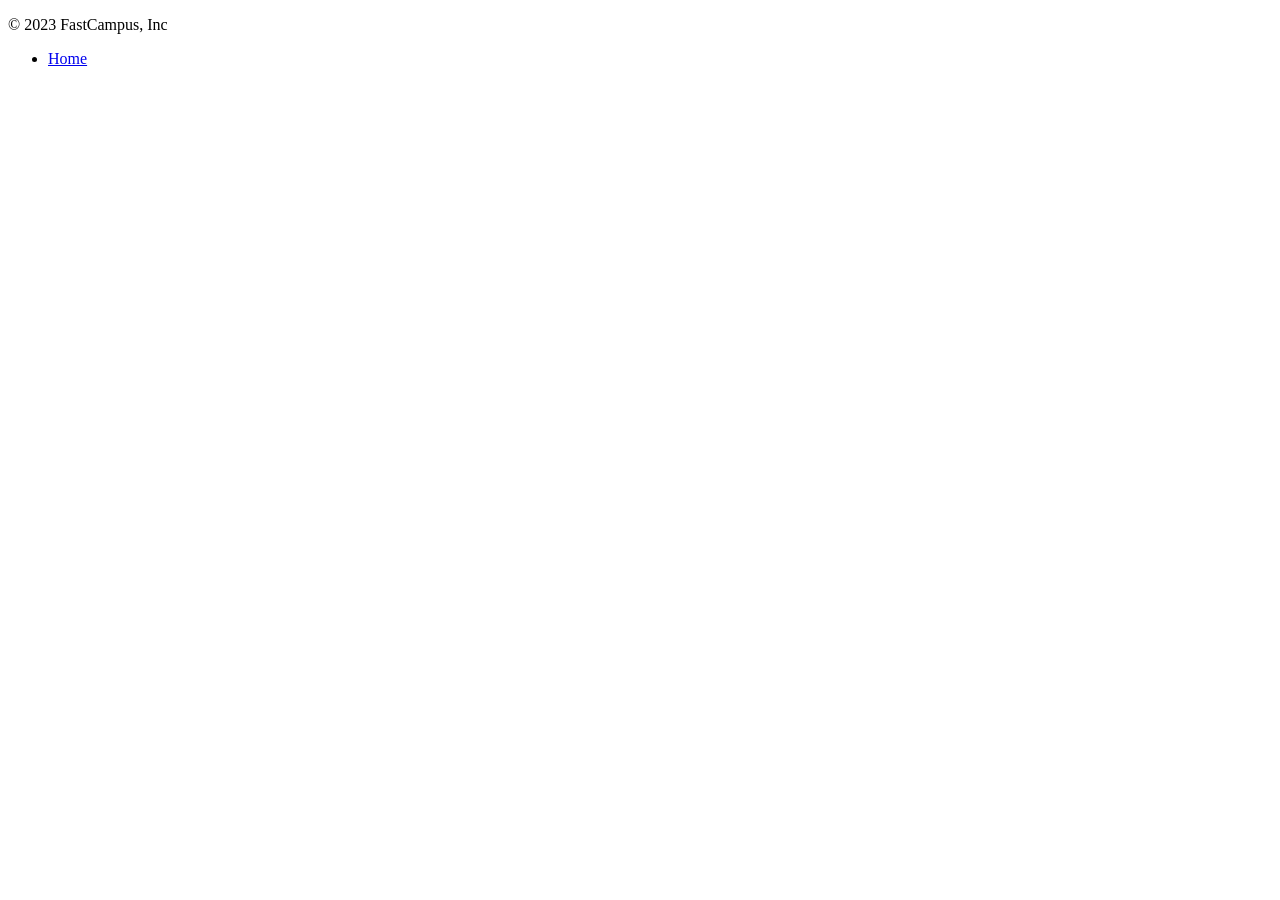
<file: board-project/src/main/resources/templates/footer.html>
<!DOCTYPE html>
<html lang="ko" xmlns:ht="http://www.thymeleaf.org">
<head>
  <meta charset="UTF-8">
  <title>FOOTER Page</title>
</head>
<body>
  <footer class="container d-flex flex-wrap justify-content-between align-items-center py-3 my-4 border-top">
  <p class="col-md-4 mb-0 text-muted">&copy; 2023 FastCampus, Inc</p>

  <ul class="nav col-md-4 justify-content-end">
    <li class="nav-item"><a href="/" class="nav-link px-2 text-muted">Home</a></li>
  </ul>
  </footer>
</body>
</html>
</file>
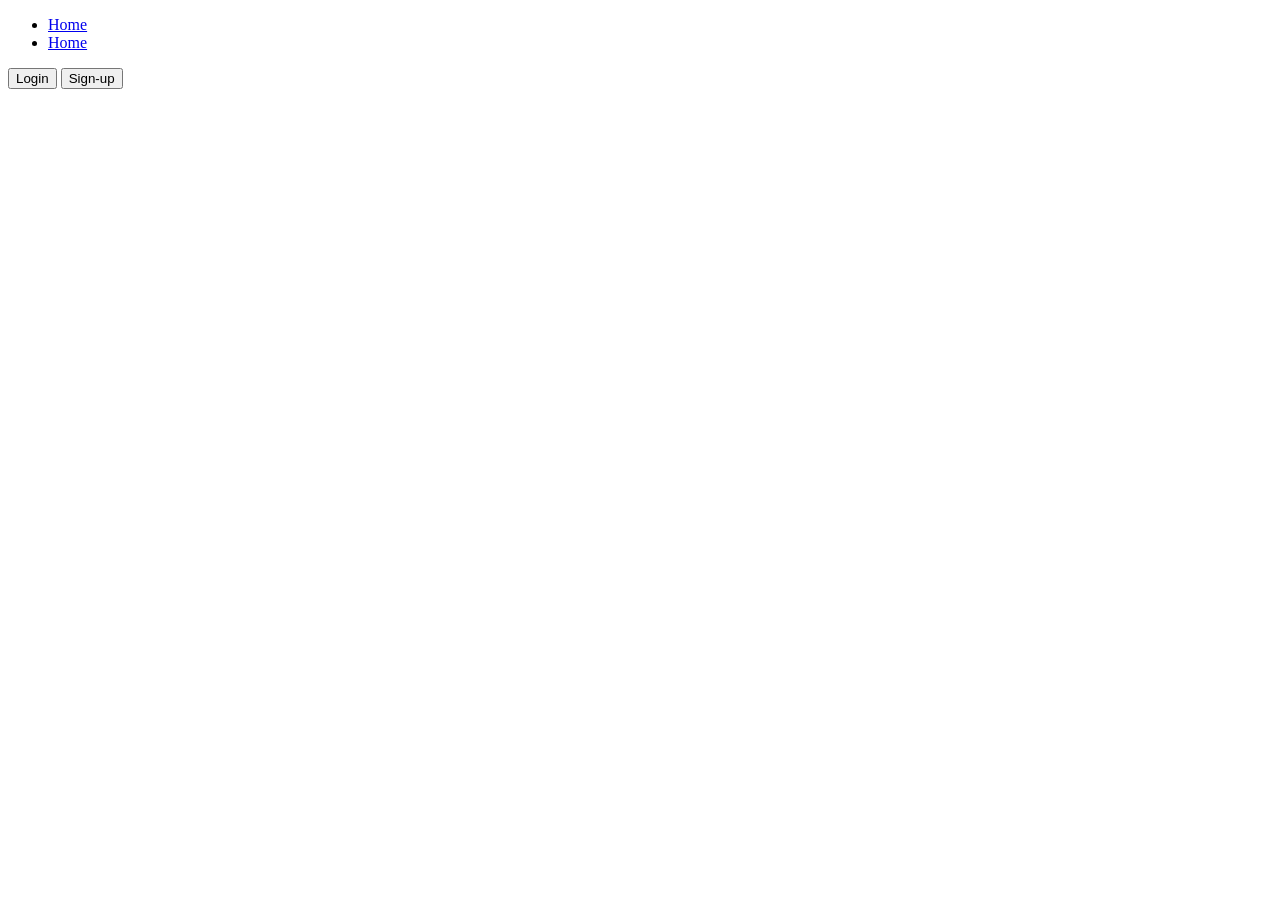
<file: board-project/src/main/resources/templates/header.html>
<!DOCTYPE html>
<html lang="ko" xmlns:ht="http://www.thymeleaf.org">
<head>
  <meta charset="UTF-8">
  <title>HEADER Page</title>
</head>
<body>
  <header class="p-3 bg-dark text-white">
    <div class="container">
      <div class="d-flex flex-wrap align-items-center justify-content-center justify-content-lg-start">
        <ul class="nav col-12 col-lg-auto me-lg-auto mb-2 justify-content-center mb-md-0">
          <li><a id="home" href="#" class="nav-link px-2 text-secondary">Home</a></li>
          <li><a id="hashtag" href="#" class="nav-link px-2 text-secondary">Home</a></li>
        </ul>

        <div class="text-end">
          <button type="button" class="btn btn-outline-light me-2">Login</button>
          <button type="button" class="btn btn-warning">Sign-up</button>
        </div>
      </div>
    </div>
  </header>
</body>
</html>
</file>
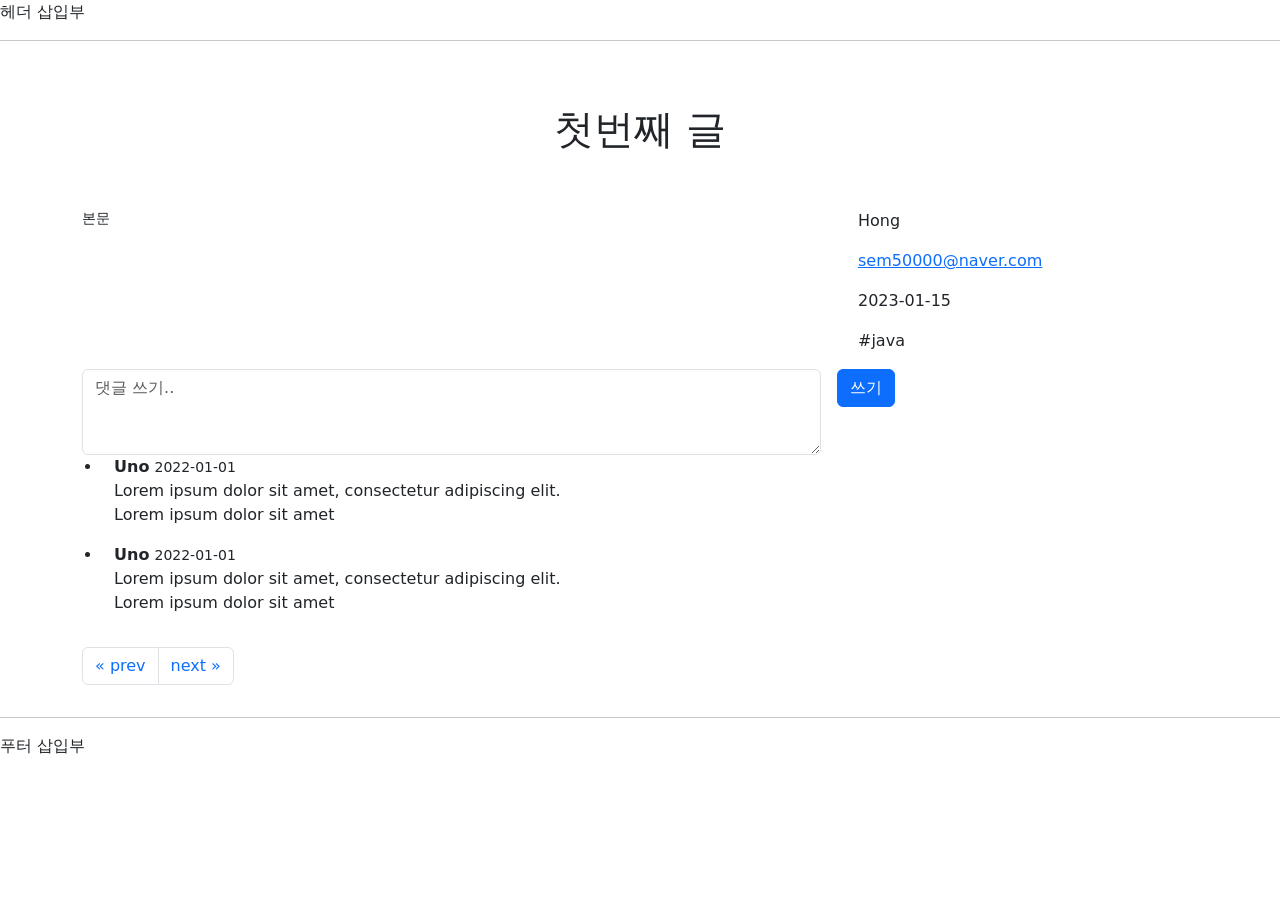
<file: board-project/src/main/resources/templates/articles/detail.html>
<!DOCTYPE html>
<html lang="ko">
<head>
  <meta charset="UTF-8">
  <meta name="description" content="">
  <meta name="author" content="Hong">
  <meta name="viewport" content="width=device-width, initial-scale=1">
  <title>게시글 페이지</title>

  <link href="https://cdn.jsdelivr.net/npm/bootstrap@5.3.0-alpha1/dist/css/bootstrap.min.css" rel="stylesheet" integrity="sha384-GLhlTQ8iRABdZLl6O3oVMWSktQOp6b7In1Zl3/Jr59b6EGGoI1aFkw7cmDA6j6gD" crossorigin="anonymous">

</head>

<body>

  <header id="header">
    헤더 삽입부
    <hr>
  </header>

  <main id="article-main" class="container">
    <header id="article-header" class="py-5 text-center">
      <h1>첫번째 글</h1>
    </header>


    <div class="row g-5">
      <section class="col-md-5 col-lg-4 order-md-last">
        <aside>
          <p><span id="nickname">Hong</span></p>
          <p><a id="email" href="mailto:sem50000@naver.com">sem50000@naver.com</a></p>
          <p><time id="created-at" datetime="2023-01-15T00:00:00">2023-01-15</time></p>
          <p><span id="hashtag">#java</span></p>
        </aside>
      </section>
      <article id="article-content" class="col-md-7 col-lg-8">
        <pre>본문<br><br></pre>
      </article>
    </div>
    <div class="row g-5">
      <section>
        <form class="row g-3">
          <div class="col-8">
            <label for="comment-textbox" hidden>댓글</label>
            <textarea class="form-control" id="comment-textbox" placeholder="댓글 쓰기.." rows="3"></textarea>
          </div>
          <div class="col-auto">
            <label for="comment-submit" hidden>댓글 쓰기</label>
            <button class="btn btn-primary" id="comment-submit" type="submit">쓰기</button>
          </div>
        </form>

        <ul id="article-comments" class="row col-7">
          <li>
            <div>
              <strong>Uno</strong>
              <time><small>2022-01-01</small></time>
              <p>
                Lorem ipsum dolor sit amet, consectetur adipiscing elit.<br>
                Lorem ipsum dolor sit amet
              </p>
            </div>
          </li>
          <li>
            <div>
              <strong>Uno</strong>
              <time><small>2022-01-01</small></time>
              <p>
                Lorem ipsum dolor sit amet, consectetur adipiscing elit.<br>
                Lorem ipsum dolor sit amet
              </p>
            </div>
          </li>
        </ul>

      </section>
    </div>

    <div class="row g-5">
      <nav aria-label="Page navigation example">
        <ul class="pagination">
          <li class="page-item">
            <a class="page-link" href="#" aria-label="Previous">
              <span aria-hidden="true">&laquo; prev</span>
            </a>
          </li>
          <li class="page-item">
            <a class="page-link" href="#" aria-label="Next">
              <span aria-hidden="true">next &raquo;</span>
            </a>
          </li>
        </ul>
      </nav>
    </div>
  </main>

  <footer id="footer">
    <hr>
    푸터 삽입부
  </footer>
  <script src="https://cdn.jsdelivr.net/npm/bootstrap@5.3.0-alpha1/dist/js/bootstrap.bundle.min.js" integrity="sha384-w76AqPfDkMBDXo30jS1Sgez6pr3x5MlQ1ZAGC+nuZB+EYdgRZgiwxhTBTkF7CXvN" crossorigin="anonymous"></script>
</body>
</html>
</file>
